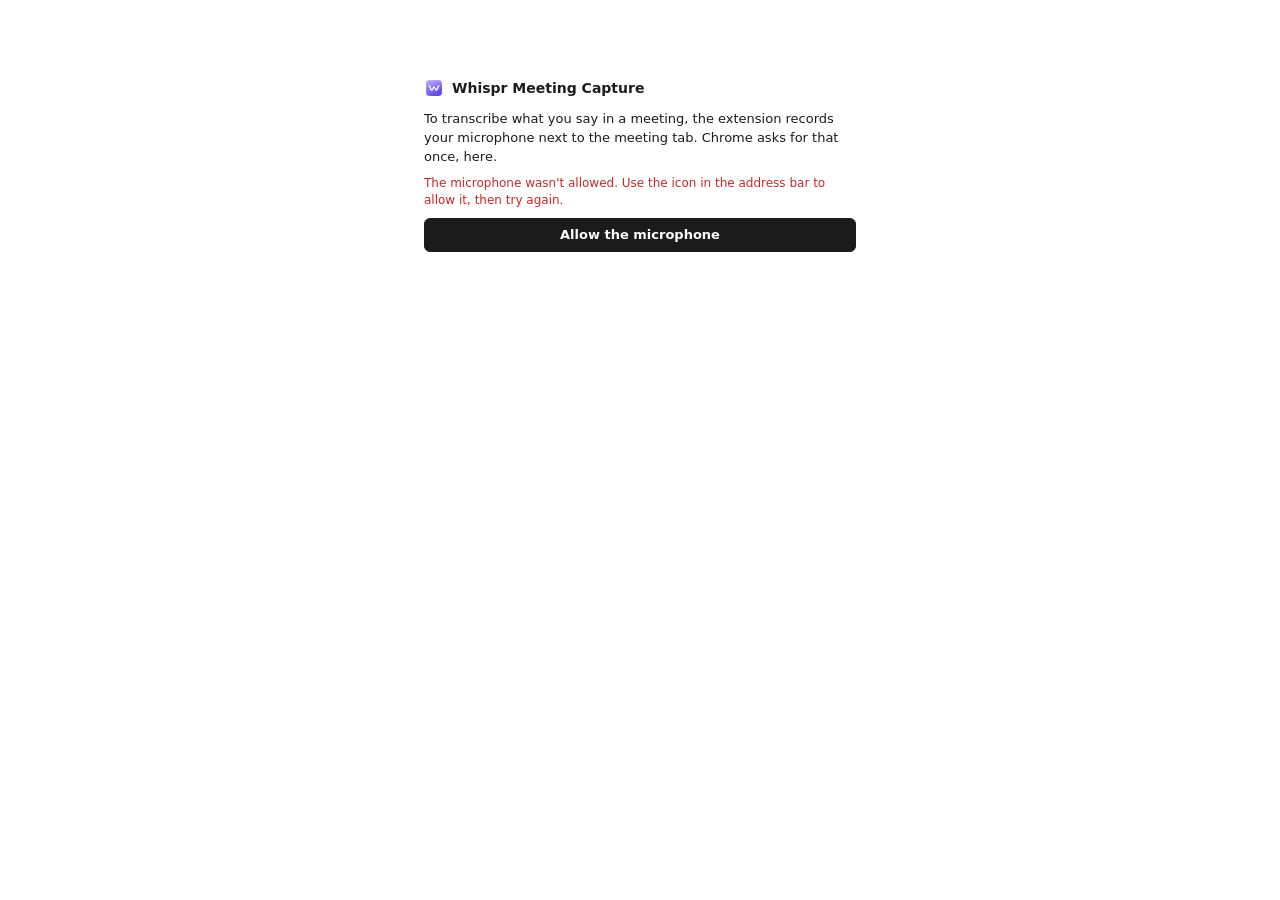
<file: chrome-extension/permission.html>
<!doctype html>
<html lang="en">
  <head>
    <meta charset="utf-8" />
    <title>Allow the microphone - Whispr Meeting Capture</title>
    <link rel="stylesheet" href="popup.css" />
    <style>
      body {
        width: auto;
        max-width: 460px;
        margin: 64px auto;
      }
    </style>
  </head>
  <body>
    <header>
      <img src="icons/32.png" alt="" width="20" height="20" />
      <h1>Whispr Meeting Capture</h1>
    </header>
    <p>
      To transcribe what you say in a meeting, the extension records your
      microphone next to the meeting tab. Chrome asks for that once, here.
    </p>
    <p id="outcome" class="status"></p>
    <button id="allow" class="primary">Allow the microphone</button>
    <script type="module" src="permission.js"></script>
  </body>
</html>
</file>
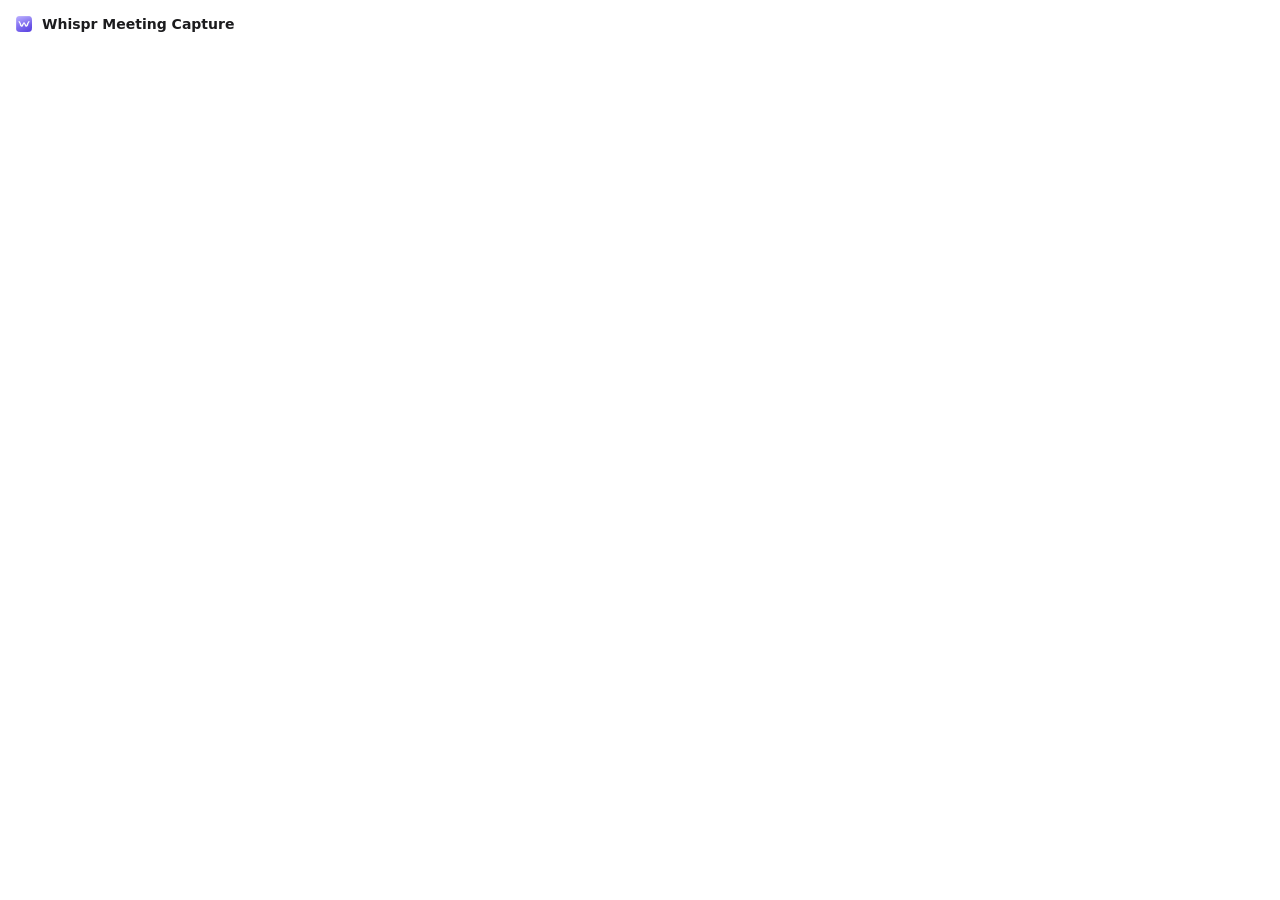
<file: chrome-extension/popup.html>
<!doctype html>
<html lang="en">
  <head>
    <meta charset="utf-8" />
    <title>Whispr Meeting Capture</title>
    <link rel="stylesheet" href="popup.css" />
  </head>
  <body>
    <header>
      <img src="icons/32.png" alt="" width="20" height="20" />
      <h1>Whispr Meeting Capture</h1>
    </header>

    <section id="setup" hidden>
      <label for="token">Pairing token</label>
      <input
        id="token"
        type="password"
        autocomplete="off"
        spellcheck="false"
        placeholder="Paste it from Whispr"
      />
      <p class="hint">
        In Whispr, open Settings &gt; Advanced, turn on Meeting Capture, and
        copy the pairing token.
      </p>
      <button id="save-token" class="primary">Save</button>
    </section>

    <section id="main" hidden>
      <p id="connection" class="status"></p>

      <div id="idle" hidden>
        <p id="tab-title" class="title"></p>
        <button id="start" class="primary">Record this tab</button>
        <p id="mic-note" class="hint" hidden>
          The microphone isn't allowed, so only the other participants would be
          transcribed.
          <button id="allow-mic" class="link">Allow the microphone</button>
        </p>
        <p class="hint">
          Let everyone in the meeting know that it is being recorded.
        </p>
      </div>

      <div id="recording" hidden>
        <p class="status recording">
          <span class="dot"></span>
          <span>Recording</span>
          <span id="elapsed"></span>
        </p>
        <p id="recording-title" class="title"></p>
        <p id="no-mic" class="hint" hidden>
          Recording without your microphone: only the other participants.
        </p>
        <p id="warning" class="hint warning" hidden></p>
        <div class="row">
          <button id="stop" class="primary">Stop and transcribe</button>
          <button id="discard">Discard</button>
        </div>
      </div>

      <p id="result" class="result" hidden></p>
      <button id="change-token" class="link footer">
        Change pairing token
      </button>
    </section>

    <script type="module" src="popup.js"></script>
  </body>
</html>
</file>
<file: chrome-extension/popup.css>
:root {
  color-scheme: light dark;
  --text: #1c1c1e;
  --muted: #6b6b70;
  --line: #d9d9de;
  --surface: #ffffff;
  --accent: #1c1c1e;
  --accent-text: #ffffff;
  --good: #1a7f37;
  --bad: #c62828;
}

@media (prefers-color-scheme: dark) {
  :root {
    --text: #f2f2f4;
    --muted: #a0a0a8;
    --line: #3a3a40;
    --surface: #1e1e22;
    --accent: #f2f2f4;
    --accent-text: #1c1c1e;
    --good: #4cc26a;
    --bad: #ff6b6b;
  }
}

* {
  box-sizing: border-box;
}

body {
  width: 320px;
  margin: 0;
  padding: 14px;
  font:
    13px/1.45 system-ui,
    -apple-system,
    sans-serif;
  color: var(--text);
  background: var(--surface);
}

[hidden] {
  display: none !important;
}

header {
  display: flex;
  align-items: center;
  gap: 8px;
  margin-bottom: 12px;
}

h1 {
  margin: 0;
  font-size: 14px;
  font-weight: 600;
}

p {
  margin: 0 0 8px;
}

label {
  display: block;
  margin-bottom: 4px;
  font-weight: 600;
}

input {
  width: 100%;
  margin-bottom: 8px;
  padding: 7px 8px;
  font: inherit;
  color: inherit;
  background: transparent;
  border: 1px solid var(--line);
  border-radius: 6px;
}

button {
  padding: 7px 12px;
  font: inherit;
  font-weight: 600;
  color: var(--text);
  background: transparent;
  border: 1px solid var(--line);
  border-radius: 6px;
  cursor: pointer;
}

button:disabled {
  opacity: 0.5;
  cursor: default;
}

button.primary {
  width: 100%;
  margin-bottom: 8px;
  color: var(--accent-text);
  background: var(--accent);
  border-color: var(--accent);
}

button.link {
  padding: 0;
  font-weight: 400;
  color: inherit;
  text-decoration: underline;
  border: 0;
}

button.footer {
  margin-top: 4px;
  font-size: 12px;
  color: var(--muted);
}

.row {
  display: flex;
  gap: 8px;
}

.row .primary {
  flex: 1;
}

.row button {
  margin-bottom: 8px;
}

.hint {
  font-size: 12px;
  color: var(--muted);
}

.title {
  overflow: hidden;
  font-weight: 600;
  white-space: nowrap;
  text-overflow: ellipsis;
}

.status {
  font-size: 12px;
  color: var(--muted);
}

.status.good {
  color: var(--good);
}

.status.bad,
.warning {
  color: var(--bad);
}

.status.recording {
  display: flex;
  align-items: center;
  gap: 6px;
  font-size: 13px;
  font-weight: 600;
  color: var(--text);
}

.dot {
  width: 9px;
  height: 9px;
  background: var(--bad);
  border-radius: 50%;
}

.result {
  padding: 8px;
  font-size: 12px;
  border: 1px solid var(--line);
  border-radius: 6px;
}

.result.bad {
  color: var(--bad);
}
</file>
